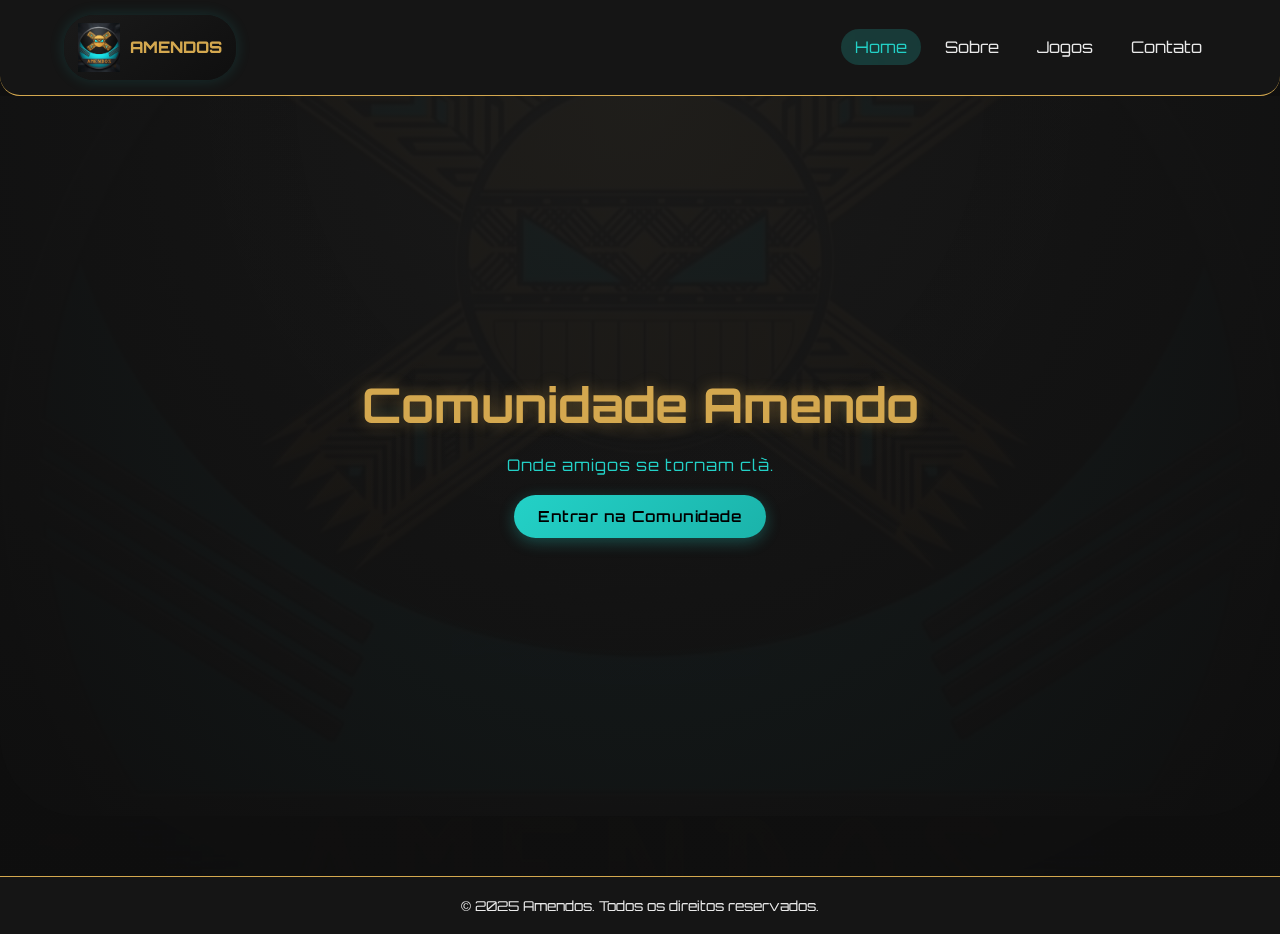
<file: index.html>
<!DOCTYPE html>
<html lang="pt-BR">
<head>
  <meta charset="UTF-8">
  <meta name="viewport" content="width=device-width, initial-scale=1.0">
  <title>Comunidade Amendo</title>

  <!-- CSS -->
  <link rel="stylesheet" href="style.css">

  <!-- Fonte gamer -->
  <link rel="preconnect" href="https://fonts.googleapis.com">
  <link rel="preconnect" href="https://fonts.gstatic.com" crossorigin>
  <link href="https://fonts.googleapis.com/css2?family=Orbitron:wght@400;600;800&display=swap" rel="stylesheet">
</head>
<body>

  <!-- HEADER -->
  <header class="header">
    <div class="container">
      <div class="logo">
        <img src="imagens/logo.jpg" alt="Logo Amendos">
        <span>AMENDOS</span>
      </div>

      <nav class="nav">
        <a href="index.html" class="active">Home</a>
        <a href="sobre.html">Sobre</a>
        <a href="jogos.html">Jogos</a>
        <a href="contato.html">Contato</a>
      </nav>
    </div>
  </header>

  <!-- MAIN -->
  <main class="hero">
    <div class="container">
      <h1>Comunidade Amendo</h1>
      <p>Onde amigos se tornam clã.</p>
      <a href="sobre.html" class="btn-principal">
          Entrar na Comunidade
      </a>

    </div>
  </main>

  <!-- FOOTER -->
  <footer class="footer">
    <p>© 2025 Amendos. Todos os direitos reservados.</p>
  </footer>

</body>
</html>
</file>
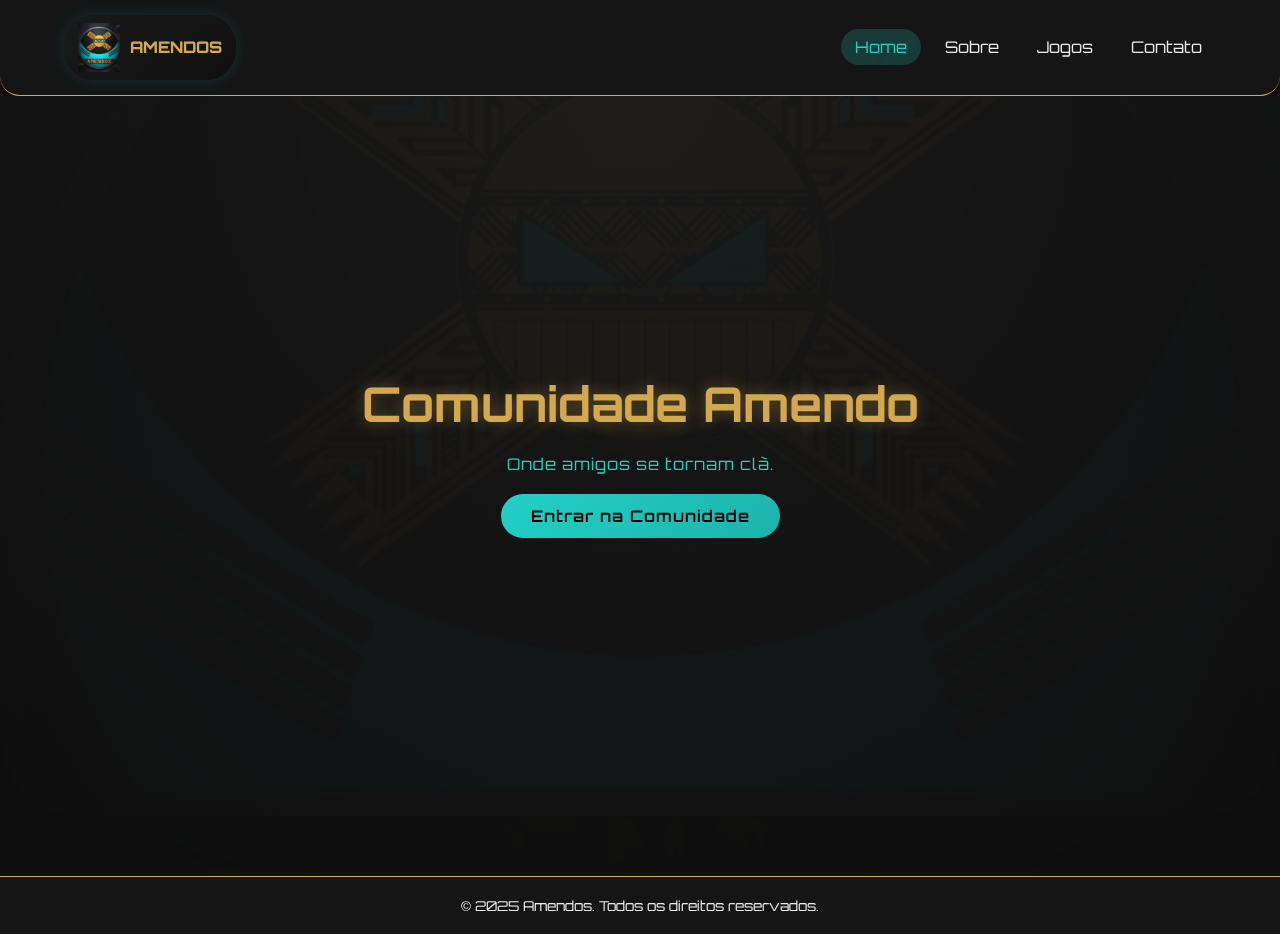
<file: Amendos-Community/index.html>
<!DOCTYPE html>
<html lang="pt-BR">
<head>
  <meta charset="UTF-8">
  <meta name="viewport" content="width=device-width, initial-scale=1.0">
  <title>Comunidade Amendo</title>

  <!-- CSS -->
  <link rel="stylesheet" href="style.css">

  <!-- Fonte gamer -->
  <link rel="preconnect" href="https://fonts.googleapis.com">
  <link rel="preconnect" href="https://fonts.gstatic.com" crossorigin>
  <link href="https://fonts.googleapis.com/css2?family=Orbitron:wght@400;600;800&display=swap" rel="stylesheet">
</head>
<body>

  <!-- HEADER -->
  <header class="header">
    <div class="container">
      <div class="logo">
        <img src="imagens/logo.jpg" alt="Logo Amendos">
        <span>AMENDOS</span>
      </div>

      <nav class="nav">
        <a href="index.html" class="active">Home</a>
        <a href="sobre.html">Sobre</a>
        <a href="jogos.html">Jogos</a>
        <a href="contato.html">Contato</a>
      </nav>
    </div>
  </header>

  <!-- MAIN -->
  <main class="hero">
    <div class="container">
      <h1>Comunidade Amendo</h1>
      <p>Onde amigos se tornam clã.</p>
      <a href="https://www.instagram.com/amendos_community?igsh=c3RubG1yYWlrcHc5" target="_blank" rel="noopener noreferrer" class="btn-primary" > Entrar na Comunidade </a>
    </div>
  </main>

  <!-- FOOTER -->
  <footer class="footer">
    <p>© 2025 Amendos. Todos os direitos reservados.</p>
  </footer>

</body>
</html>
</file>
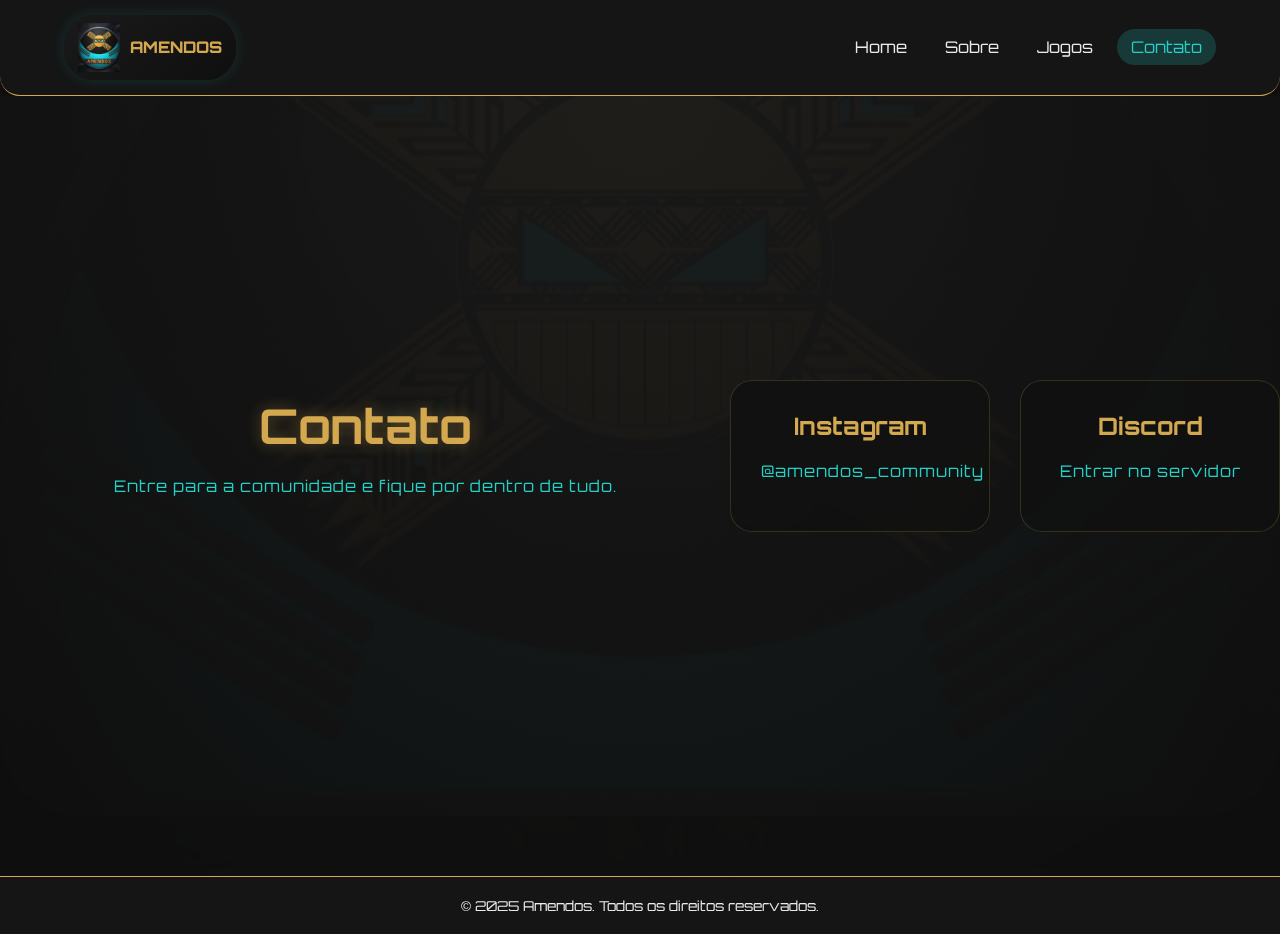
<file: contato.html>
<!DOCTYPE html>
<html lang="pt-BR">
<head>
  <meta charset="UTF-8">
  <title>Contato | Comunidade Amendo</title>
  <meta name="viewport" content="width=device-width, initial-scale=1.0">

  <link rel="stylesheet" href="style.css">
</head>
<body>

<header class="header">
  <div class="container">
    <div class="logo">
      <img src="imagens/logo.jpg" alt="Logo Amendos">
      <span>AMENDOS</span>
    </div>

    <nav class="nav">
      <a href="index.html">Home</a>
      <a href="sobre.html">Sobre</a>
      <a href="jogos.html">Jogos</a>
      <a href="contato.html" class="active">Contato</a>
    </nav>
  </div>

<!-- Fonte gamer -->
  <link rel="preconnect" href="https://fonts.googleapis.com">
  <link rel="preconnect" href="https://fonts.gstatic.com" crossorigin>
  <link href="https://fonts.googleapis.com/css2?family=Orbitron:wght@400;600;800&display=swap" rel="stylesheet">

</header>

<main class="hero">

  <section class="container">
    <h1>Contato</h1>
    <p>Entre para a comunidade e fique por dentro de tudo.</p>
  </section>

  <!-- CONTATOS -->
  <section class="contact-grid">

    <!-- Instagram -->
    <a
      href="https://www.instagram.com/amendos_community?igsh=c3RubG1yYWlrcHc5"
      target="_blank"
      rel="noopener noreferrer"
      class="contact-card"
    >
      <h2>Instagram</h2>
      <p>@amendos_community</p>
    </a>

    <!-- Discord -->
    <a
      href="https://discord.gg/T4HUmhVG"
      target="_blank"
      rel="noopener noreferrer"
      class="contact-card"
    >
      <h2>Discord</h2>
      <p>Entrar no servidor</p>
    </a>

  </section>

</main>

<footer class="footer">
  © 2025 Amendos. Todos os direitos reservados.
</footer>

</body>
</html>
</file>
<file: style.css>
/* RESET */
* {
  margin: 0;
  padding: 0;
  box-sizing: border-box;
}

/* VARIÁVEIS */
:root {
  --bg-dark: #0f0f0f;
  --bg-dark-2: #161616;
  --gold: #d4a84f;
  --cyan: #23d1c7;
  --text-light: #eaeaea;
}

/* GLOBAL */
body {
  font-family: 'Orbitron', sans-serif;
  background: var(--bg-dark);
  color: var(--text-light);
  position: relative;
}

/* Banner de fundo para todas as páginas */
body::before {
  content: '';
  position: fixed;
  inset: 0;
  background-image: url('imagens/logo.jpg');
  background-size: cover;
  background-position: center;
  background-repeat: no-repeat;
  opacity: 0.08;
  z-index: 0;
  pointer-events: none;
}

body::after {
  content: '';
  position: fixed;
  inset: 0;
  background: radial-gradient(circle at top, rgba(15, 15, 15, 0.85), rgba(15, 15, 15, 0.95));
  z-index: 0;
  pointer-events: none;
}

/* Garante que todo conteúdo fique acima do banner */
.header,
.container,
main,
.footer {
  position: relative;
  z-index: 1;
}

.container {
  width: 90%;
  max-width: 1200px;
  margin: auto;
  padding: 20px 0;
}

img, video, iframe {
  max-width: 100%;
  height: auto;
}

/* HEADER */
.header {
  background: rgba(22, 22, 22, 0.85);
  backdrop-filter: blur(8px);
  border-bottom: 1px solid var(--gold);
  border-radius: 0 0 20px 20px;
  position: relative;
  z-index: 10;
}

.header .container {
  display: flex;
  justify-content: space-between;
  align-items: center;
  padding: 15px 0;
}

/* LOGO */
.logo {
  display: flex;
  align-items: center;
  gap: 10px;
  color: var(--gold);
  font-weight: 800;
  padding: 8px 14px;
  border-radius: 30px;
  background: linear-gradient(145deg, #1a1a1a, #0f0f0f);
  box-shadow: 0 0 15px rgba(35, 209, 199, 0.15);
}

.logo img {
  width: 42px;
}

/* NAV */
.nav {
  display: flex;
  gap: 10px;
}

.nav a {
  color: var(--text-light);
  text-decoration: none;
  padding: 8px 14px;
  border-radius: 20px;
  transition: 0.3s;
  position: relative;
}

.nav a:hover {
  background: rgba(35, 209, 199, 0.15);
  color: var(--cyan);
}

.nav a.active {
  background: rgba(35, 209, 199, 0.2);
  color: var(--cyan);
}

/* HERO COM BANNER DE FUNDO */
.hero {
  min-height: 80vh;
  display: flex;
  align-items: center;
  text-align: center;
  position: relative;
  border-radius: 0 0 80px 80px;
  margin-bottom: 40px;
  overflow: hidden;
}

/* Banner de fundo (logo como papel de parede) */
.hero::before {
  content: '';
  position: absolute;
  inset: 0;
  background-image: url('imagens/logo.jpg');
  background-size: cover;
  background-position: center;
  background-repeat: no-repeat;
  opacity: 0.15;
  z-index: 0;
}

/* Overlay escuro por cima do banner */
.hero::after {
  content: '';
  position: absolute;
  inset: 0;
  background: radial-gradient(circle at top, rgba(27, 27, 27, 0.8), rgba(15, 15, 15, 0.9));
  z-index: 1;
}

/* Conteúdo na frente do banner */
.hero .container,
.hero section {
  position: relative;
  z-index: 2;
}

.hero h1 {
  font-size: 48px;
  color: var(--gold);
  text-shadow: 0 0 15px rgba(212, 168, 79, 0.4);
}

.hero p {
  margin: 20px 0;
  color: var(--cyan);
  letter-spacing: 1px;
}

.btn-primary {
  padding: 12px 30px;
  border: none;
  background: linear-gradient(135deg, var(--cyan), #1bb3aa);
  color: #000;
  font-family: inherit;
  font-weight: 600;
  cursor: pointer;
  transition: transform 0.2s, box-shadow 0.2s;
  border-radius: 30px;
  letter-spacing: 1px;
  text-decoration: none;
  display: inline-block;
}

.btn-primary:hover {
  transform: scale(1.05);
  box-shadow: 
    0 0 20px rgba(35, 209, 199, 0.6),
    inset 0 0 10px rgba(255, 255, 255, 0.2);
}

/* ===== PÁGINA DE JOGOS ===== */

/* Cabeçalho da página */
.page-header {
  text-align: center;
  margin: 40px 0;
  padding: 20px;
}

.page-header h1 {
  font-size: 2.5rem;
  color: var(--gold);
  text-shadow: 0 0 20px rgba(212, 168, 79, 0.3);
  margin-bottom: 10px;
}

.page-header p {
  color: var(--cyan);
  font-size: 1.1rem;
  opacity: 0.9;
}

/* Lista de jogos */
.jogos-lista {
  display: flex;
  flex-direction: column;
  gap: 30px;
  margin: 40px 0;
}

/* Card de jogo */
.jogo-item {
  display: flex;
  gap: 25px;
  background: rgba(22, 22, 22, 0.75);
  backdrop-filter: blur(10px);
  border-radius: 20px;
  padding: 20px;
  align-items: center;
  transition: all 0.3s ease;
  border: 1px solid rgba(212, 168, 79, 0.15);
  position: relative;
  overflow: hidden;
}

/* Efeito de brilho ao hover */
.jogo-item::before {
  content: '';
  position: absolute;
  top: 0;
  left: -100%;
  width: 100%;
  height: 100%;
  background: linear-gradient(90deg, 
    transparent, 
    rgba(35, 209, 199, 0.1), 
    transparent
  );
  transition: left 0.5s ease;
}

.jogo-item:hover::before {
  left: 100%;
}

.jogo-item:hover {
  transform: translateY(-5px);
  box-shadow: 
    0 10px 30px rgba(0, 0, 0, 0.5),
    0 0 20px rgba(35, 209, 199, 0.2);
  border-color: rgba(35, 209, 199, 0.4);
}

/* Thumbnail do jogo */
.jogo-thumb {
  flex-shrink: 0;
}

.jogo-thumb img {
  width: 160px;
  height: 160px;
  object-fit: cover;
  border-radius: 16px;
  border: 2px solid rgba(212, 168, 79, 0.3);
  transition: transform 0.3s ease;
}

.jogo-item:hover .jogo-thumb img {
  transform: scale(1.05);
  border-color: var(--cyan);
}

/* Informações do jogo */
.jogo-info {
  flex: 1;
  display: flex;
  flex-direction: column;
  gap: 12px;
}

.jogo-info h2 {
  font-size: 1.5rem;
  color: var(--gold);
  margin: 0;
}

.jogo-info p {
  color: var(--text-light);
  opacity: 0.85;
  line-height: 1.6;
  margin: 0;
}

/* Tags dos jogos */
.jogo-tag {
  display: inline-block;
  padding: 6px 14px;
  border-radius: 20px;
  font-size: 0.8rem;
  font-weight: 600;
  text-transform: uppercase;
  letter-spacing: 0.5px;
  align-self: flex-start;
  transition: transform 0.2s ease;
}

.jogo-tag.rpg {
  background: linear-gradient(135deg, var(--gold), #c49542);
  color: #000;
  box-shadow: 0 2px 8px rgba(212, 168, 79, 0.3);
}

.jogo-tag.escape {
  background: linear-gradient(135deg, var(--cyan), #1bb3aa);
  color: #000;
  box-shadow: 0 2px 8px rgba(35, 209, 199, 0.3);
}

/* Botão de download */
.btn-principal {
  padding: 12px 24px;
  border: none;
  background: linear-gradient(135deg, var(--cyan), #1bb3aa);
  color: #000;
  font-family: inherit;
  font-weight: 600;
  font-size: 0.95rem;
  cursor: pointer;
  transition: all 0.3s ease;
  border-radius: 25px;
  letter-spacing: 0.5px;
  text-decoration: none;
  display: inline-block;
  align-self: flex-start;
  box-shadow: 0 4px 15px rgba(35, 209, 199, 0.3);
}

.btn-principal:hover {
  transform: scale(1.05);
  box-shadow: 
    0 6px 20px rgba(35, 209, 199, 0.5),
    inset 0 0 10px rgba(255, 255, 255, 0.2);
}

.btn-principal:active {
  transform: scale(0.98);
}

/* CONTATO GRID */
.contact-grid {
  display: grid;
  grid-template-columns: repeat(auto-fit, minmax(260px, 1fr));
  gap: 30px;
  max-width: 800px;
  margin: 40px auto;
  position: relative;
  z-index: 2;
}

.contact-card {
  padding: 30px;
  text-align: center;
  border-radius: 22px;
  text-decoration: none;
  color: inherit;
  background: rgba(17, 17, 17, 0.9);
  backdrop-filter: blur(10px);
  transition: transform 0.3s, box-shadow 0.3s;
  border: 1px solid rgba(212, 168, 79, 0.2);
}

.contact-card:hover {
  transform: translateY(-6px);
  box-shadow: 0 0 20px rgba(35, 209, 199, 0.4);
}

.contact-card h2 {
  margin-bottom: 10px;
  color: var(--gold);
}

/* ===== IMAGENS (ÁLBUM) ===== */
.album-grid {
  display: grid;
  grid-template-columns: repeat(auto-fit, minmax(160px, 1fr));
  gap: 20px;
  margin-top: 30px;
}

.album-item {
  padding: 5px;
  border-radius: 20px;
  background: linear-gradient(135deg, var(--gold), var(--cyan));
  cursor: pointer;
  transition: transform 0.2s;
}

.album-item:hover {
  transform: scale(1.05);
}

.album-item img {
  width: 100%;
  aspect-ratio: 1 / 1;
  object-fit: cover;
  border-radius: 15px;
  display: block;
}

/* ===== VÍDEO ===== */
.video-container {
  max-width: 850px;
  margin: 30px auto;
  padding: 6px;
  border-radius: 22px;
  background: linear-gradient(135deg, var(--cyan), var(--gold));
}

.video-container video,
.video-container iframe {
  width: 100%;
  aspect-ratio: 16 / 9;
  border-radius: 16px;
  display: block;
}

/* LIGHTBOX (galeria estilo celular) */
.lightbox {
  position: fixed;
  inset: 0;
  background: rgba(0,0,0,0.95);
  display: none;
  align-items: center;
  justify-content: center;
  z-index: 999;
}

.lightbox-content img,
.lightbox-content video {
  max-width: 95%;
  max-height: 85vh;
  border-radius: 20px;
}

/* Botões */
.lightbox .close {
  position: absolute;
  top: 20px;
  right: 25px;
  font-size: 36px;
  color: #fff;
  cursor: pointer;
}

.lightbox .nav {
  position: absolute;
  top: 50%;
  transform: translateY(-50%);
  font-size: 50px;
  color: #fff;
  background: none;
  border: none;
  cursor: pointer;
}

.lightbox .left { left: 15px; }
.lightbox .right { right: 15px; }

/* FOOTER */
.footer {
  text-align: center;
  padding: 20px;
  font-size: 0.85rem;
  background: rgba(22, 22, 22, 0.85);
  border-top: 1px solid var(--gold);
  margin-top: 60px;
}

/* ===== RESPONSIVO ===== */
@media (max-width: 768px) {
  .header .container {
    flex-direction: column;
    gap: 10px;
  }

  .nav {
    flex-wrap: wrap;
    justify-content: center;
  }

  .hero h1 {
    font-size: 30px;
  }

  .page-header h1 {
    font-size: 2rem;
  }

  .page-header p {
    font-size: 1rem;
  }

  /* Jogos em coluna no mobile */
  .jogo-item {
    flex-direction: column;
    text-align: center;
    gap: 15px;
  }

  .jogo-thumb img {
    width: 100%;
    max-width: 280px;
    height: auto;
  }

  .jogo-info {
    align-items: center;
  }

  .jogo-tag,
  .btn-principal {
    align-self: center;
  }

  .album-grid {
    gap: 12px;
  }

  .video-container {
    max-width: 100%;
  }

  .lightbox .nav {
    font-size: 40px;
  }
}

@media (max-width: 480px) {
  .hero h1 {
    font-size: 26px;
  }

  .page-header h1 {
    font-size: 1.7rem;
  }

  .jogo-info h2 {
    font-size: 1.3rem;
  }

  .jogo-info p {
    font-size: 0.9rem;
  }

  .album-grid {
    gap: 12px;
  }

  .video-container {
    max-width: 100%;
  }
}
</file>
<file: Amendos-Community/style.css>
/* RESET */
* {
  margin: 0;
  padding: 0;
  box-sizing: border-box;
}

/* VARIÁVEIS */
:root {
  --bg-dark: #0f0f0f;
  --bg-dark-2: #161616;
  --gold: #d4a84f;
  --cyan: #23d1c7;
  --text-light: #eaeaea;
}

/* GLOBAL */
body {
  font-family: 'Orbitron', sans-serif;
  background: var(--bg-dark);
  color: var(--text-light);
  position: relative;
}

/* Banner de fundo para todas as páginas */
body::before {
  content: '';
  position: fixed;
  inset: 0;
  background-image: url('imagens/logo.jpg');
  background-size: cover;
  background-position: center;
  background-repeat: no-repeat;
  opacity: 0.08;
  z-index: 0;
  pointer-events: none;
}

body::after {
  content: '';
  position: fixed;
  inset: 0;
  background: radial-gradient(circle at top, rgba(15, 15, 15, 0.85), rgba(15, 15, 15, 0.95));
  z-index: 0;
  pointer-events: none;
}

/* Garante que todo conteúdo fique acima do banner */
.header,
.container,
main,
.footer {
  position: relative;
  z-index: 1;
}

.container {
  width: 90%;
  max-width: 1200px;
  margin: auto;
  padding: 20px 0;
}

img, video, iframe {
  max-width: 100%;
  height: auto;
}

/* HEADER */
.header {
  background: rgba(22, 22, 22, 0.85);
  backdrop-filter: blur(8px);
  border-bottom: 1px solid var(--gold);
  border-radius: 0 0 20px 20px;
  position: relative;
  z-index: 10;
}

.header .container {
  display: flex;
  justify-content: space-between;
  align-items: center;
  padding: 15px 0;
}

/* LOGO */
.logo {
  display: flex;
  align-items: center;
  gap: 10px;
  color: var(--gold);
  font-weight: 800;
  padding: 8px 14px;
  border-radius: 30px;
  background: linear-gradient(145deg, #1a1a1a, #0f0f0f);
  box-shadow: 0 0 15px rgba(35, 209, 199, 0.15);
}

.logo img {
  width: 42px;
}

/* NAV */
.nav {
  display: flex;
  gap: 10px;
}

.nav a {
  color: var(--text-light);
  text-decoration: none;
  padding: 8px 14px;
  border-radius: 20px;
  transition: 0.3s;
  position: relative;
}

.nav a:hover {
  background: rgba(35, 209, 199, 0.15);
  color: var(--cyan);
}

.nav a.active {
  background: rgba(35, 209, 199, 0.2);
  color: var(--cyan);
}

/* HERO COM BANNER DE FUNDO */
.hero {
  min-height: 80vh;
  display: flex;
  align-items: center;
  text-align: center;
  position: relative;
  border-radius: 0 0 80px 80px;
  margin-bottom: 40px;
  overflow: hidden;
}

/* Banner de fundo (logo como papel de parede) */
.hero::before {
  content: '';
  position: absolute;
  inset: 0;
  background-image: url('imagens/logo.jpg');
  background-size: cover;
  background-position: center;
  background-repeat: no-repeat;
  opacity: 0.15;
  z-index: 0;
}

/* Overlay escuro por cima do banner */
.hero::after {
  content: '';
  position: absolute;
  inset: 0;
  background: radial-gradient(circle at top, rgba(27, 27, 27, 0.8), rgba(15, 15, 15, 0.9));
  z-index: 1;
}

/* Conteúdo na frente do banner */
.hero .container,
.hero section {
  position: relative;
  z-index: 2;
}

.hero h1 {
  font-size: 48px;
  color: var(--gold);
  text-shadow: 0 0 15px rgba(212, 168, 79, 0.4);
}

.hero p {
  margin: 20px 0;
  color: var(--cyan);
  letter-spacing: 1px;
}

.btn-primary {
  padding: 12px 30px;
  border: none;
  background: linear-gradient(135deg, var(--cyan), #1bb3aa);
  color: #000;
  font-family: inherit;
  font-weight: 600;
  cursor: pointer;
  transition: transform 0.2s, box-shadow 0.2s;
  border-radius: 30px;
  letter-spacing: 1px;
  text-decoration: none;
  display: inline-block;
}

.btn-primary:hover {
  transform: scale(1.05);
  box-shadow: 
    0 0 20px rgba(35, 209, 199, 0.6),
    inset 0 0 10px rgba(255, 255, 255, 0.2);
}

/* ===== PÁGINA DE JOGOS ===== */

/* Cabeçalho da página */
.page-header {
  text-align: center;
  margin: 40px 0;
  padding: 20px;
}

.page-header h1 {
  font-size: 2.5rem;
  color: var(--gold);
  text-shadow: 0 0 20px rgba(212, 168, 79, 0.3);
  margin-bottom: 10px;
}

.page-header p {
  color: var(--cyan);
  font-size: 1.1rem;
  opacity: 0.9;
}

/* Lista de jogos */
.jogos-lista {
  display: flex;
  flex-direction: column;
  gap: 30px;
  margin: 40px 0;
}

/* Card de jogo */
.jogo-item {
  display: flex;
  gap: 25px;
  background: rgba(22, 22, 22, 0.75);
  backdrop-filter: blur(10px);
  border-radius: 20px;
  padding: 20px;
  align-items: center;
  transition: all 0.3s ease;
  border: 1px solid rgba(212, 168, 79, 0.15);
  position: relative;
  overflow: hidden;
}

/* Efeito de brilho ao hover */
.jogo-item::before {
  content: '';
  position: absolute;
  top: 0;
  left: -100%;
  width: 100%;
  height: 100%;
  background: linear-gradient(90deg, 
    transparent, 
    rgba(35, 209, 199, 0.1), 
    transparent
  );
  transition: left 0.5s ease;
}

.jogo-item:hover::before {
  left: 100%;
}

.jogo-item:hover {
  transform: translateY(-5px);
  box-shadow: 
    0 10px 30px rgba(0, 0, 0, 0.5),
    0 0 20px rgba(35, 209, 199, 0.2);
  border-color: rgba(35, 209, 199, 0.4);
}

/* Thumbnail do jogo */
.jogo-thumb {
  flex-shrink: 0;
}

.jogo-thumb img {
  width: 160px;
  height: 160px;
  object-fit: cover;
  border-radius: 16px;
  border: 2px solid rgba(212, 168, 79, 0.3);
  transition: transform 0.3s ease;
}

.jogo-item:hover .jogo-thumb img {
  transform: scale(1.05);
  border-color: var(--cyan);
}

/* Informações do jogo */
.jogo-info {
  flex: 1;
  display: flex;
  flex-direction: column;
  gap: 12px;
}

.jogo-info h2 {
  font-size: 1.5rem;
  color: var(--gold);
  margin: 0;
}

.jogo-info p {
  color: var(--text-light);
  opacity: 0.85;
  line-height: 1.6;
  margin: 0;
}

/* Tags dos jogos */
.jogo-tag {
  display: inline-block;
  padding: 6px 14px;
  border-radius: 20px;
  font-size: 0.8rem;
  font-weight: 600;
  text-transform: uppercase;
  letter-spacing: 0.5px;
  align-self: flex-start;
  transition: transform 0.2s ease;
}

.jogo-tag.rpg {
  background: linear-gradient(135deg, var(--gold), #c49542);
  color: #000;
  box-shadow: 0 2px 8px rgba(212, 168, 79, 0.3);
}

.jogo-tag.escape {
  background: linear-gradient(135deg, var(--cyan), #1bb3aa);
  color: #000;
  box-shadow: 0 2px 8px rgba(35, 209, 199, 0.3);
}

/* Botão de download */
.btn-principal {
  padding: 12px 24px;
  border: none;
  background: linear-gradient(135deg, var(--cyan), #1bb3aa);
  color: #000;
  font-family: inherit;
  font-weight: 600;
  font-size: 0.95rem;
  cursor: pointer;
  transition: all 0.3s ease;
  border-radius: 25px;
  letter-spacing: 0.5px;
  text-decoration: none;
  display: inline-block;
  align-self: flex-start;
  box-shadow: 0 4px 15px rgba(35, 209, 199, 0.3);
}

.btn-principal:hover {
  transform: scale(1.05);
  box-shadow: 
    0 6px 20px rgba(35, 209, 199, 0.5),
    inset 0 0 10px rgba(255, 255, 255, 0.2);
}

.btn-principal:active {
  transform: scale(0.98);
}

/* CONTATO GRID */
.contact-grid {
  display: grid;
  grid-template-columns: repeat(auto-fit, minmax(260px, 1fr));
  gap: 30px;
  max-width: 800px;
  margin: 40px auto;
  position: relative;
  z-index: 2;
}

.contact-card {
  padding: 30px;
  text-align: center;
  border-radius: 22px;
  text-decoration: none;
  color: inherit;
  background: rgba(17, 17, 17, 0.9);
  backdrop-filter: blur(10px);
  transition: transform 0.3s, box-shadow 0.3s;
  border: 1px solid rgba(212, 168, 79, 0.2);
}

.contact-card:hover {
  transform: translateY(-6px);
  box-shadow: 0 0 20px rgba(35, 209, 199, 0.4);
}

.contact-card h2 {
  margin-bottom: 10px;
  color: var(--gold);
}

/* ===== IMAGENS (ÁLBUM) ===== */
.album-grid {
  display: grid;
  grid-template-columns: repeat(auto-fit, minmax(160px, 1fr));
  gap: 20px;
  margin-top: 30px;
}

.album-item {
  padding: 5px;
  border-radius: 20px;
  background: linear-gradient(135deg, var(--gold), var(--cyan));
  cursor: pointer;
  transition: transform 0.2s;
}

.album-item:hover {
  transform: scale(1.05);
}

.album-item img {
  width: 100%;
  aspect-ratio: 1 / 1;
  object-fit: cover;
  border-radius: 15px;
  display: block;
}

/* ===== VÍDEO ===== */
.video-container {
  max-width: 850px;
  margin: 30px auto;
  padding: 6px;
  border-radius: 22px;
  background: linear-gradient(135deg, var(--cyan), var(--gold));
}

.video-container video,
.video-container iframe {
  width: 100%;
  aspect-ratio: 16 / 9;
  border-radius: 16px;
  display: block;
}

/* LIGHTBOX (galeria estilo celular) */
.lightbox {
  position: fixed;
  inset: 0;
  background: rgba(0,0,0,0.95);
  display: none;
  align-items: center;
  justify-content: center;
  z-index: 999;
}

.lightbox-content img,
.lightbox-content video {
  max-width: 95%;
  max-height: 85vh;
  border-radius: 20px;
}

/* Botões */
.lightbox .close {
  position: absolute;
  top: 20px;
  right: 25px;
  font-size: 36px;
  color: #fff;
  cursor: pointer;
}

.lightbox .nav {
  position: absolute;
  top: 50%;
  transform: translateY(-50%);
  font-size: 50px;
  color: #fff;
  background: none;
  border: none;
  cursor: pointer;
}

.lightbox .left { left: 15px; }
.lightbox .right { right: 15px; }

/* FOOTER */
.footer {
  text-align: center;
  padding: 20px;
  font-size: 0.85rem;
  background: rgba(22, 22, 22, 0.85);
  border-top: 1px solid var(--gold);
  margin-top: 60px;
}

/* ===== RESPONSIVO ===== */
@media (max-width: 768px) {
  .header .container {
    flex-direction: column;
    gap: 10px;
  }

  .nav {
    flex-wrap: wrap;
    justify-content: center;
  }

  .hero h1 {
    font-size: 30px;
  }

  .page-header h1 {
    font-size: 2rem;
  }

  .page-header p {
    font-size: 1rem;
  }

  /* Jogos em coluna no mobile */
  .jogo-item {
    flex-direction: column;
    text-align: center;
    gap: 15px;
  }

  .jogo-thumb img {
    width: 100%;
    max-width: 280px;
    height: auto;
  }

  .jogo-info {
    align-items: center;
  }

  .jogo-tag,
  .btn-principal {
    align-self: center;
  }

  .album-grid {
    gap: 12px;
  }

  .video-container {
    max-width: 100%;
  }

  .lightbox .nav {
    font-size: 40px;
  }
}

@media (max-width: 480px) {
  .hero h1 {
    font-size: 26px;
  }

  .page-header h1 {
    font-size: 1.7rem;
  }

  .jogo-info h2 {
    font-size: 1.3rem;
  }

  .jogo-info p {
    font-size: 0.9rem;
  }

  .album-grid {
    gap: 12px;
  }

  .video-container {
    max-width: 100%;
  }
}
</file>
